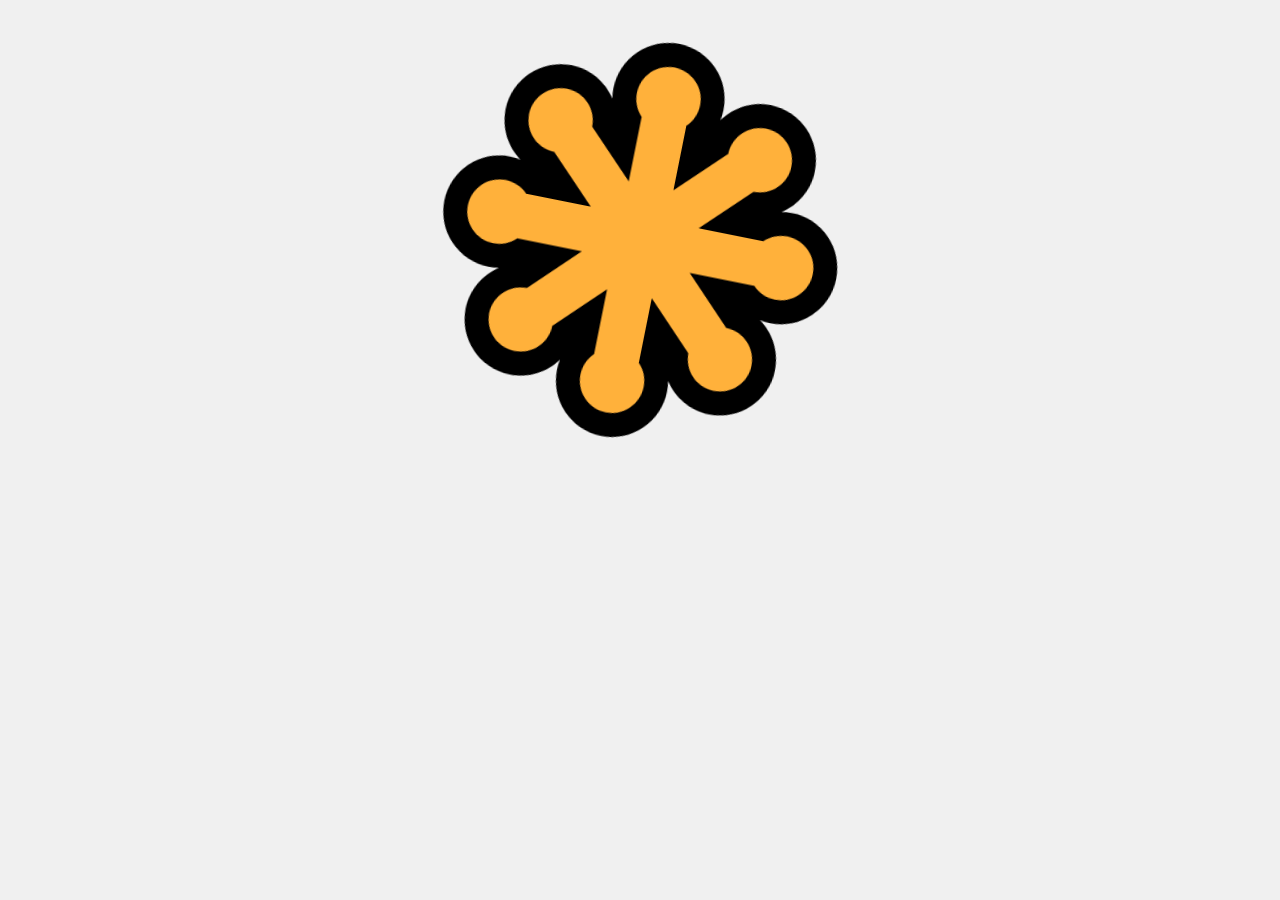
<file: workshop/index.html>
<html lang="sk">
  <head>
    <meta charset="UTF-8" />
    <link rel="stylesheet" href="../styles.css" />
    <title>GSAP Demo</title>
    <script src="https://cdn.jsdelivr.net/npm/gsap@3.12.2/dist/gsap.min.js"></script>
  </head>
  <body>
    <img class="logo" src="../assets/svg.svg" alt="Logo" />
    <script src="../main.js"></script>
  </body>
</html>
</file>
<file: styles.css>
.logo {
  width: 400px;
  display: block;
  margin: 40px auto;
}
body {
  background: #f0f0f0;
}
</file>
